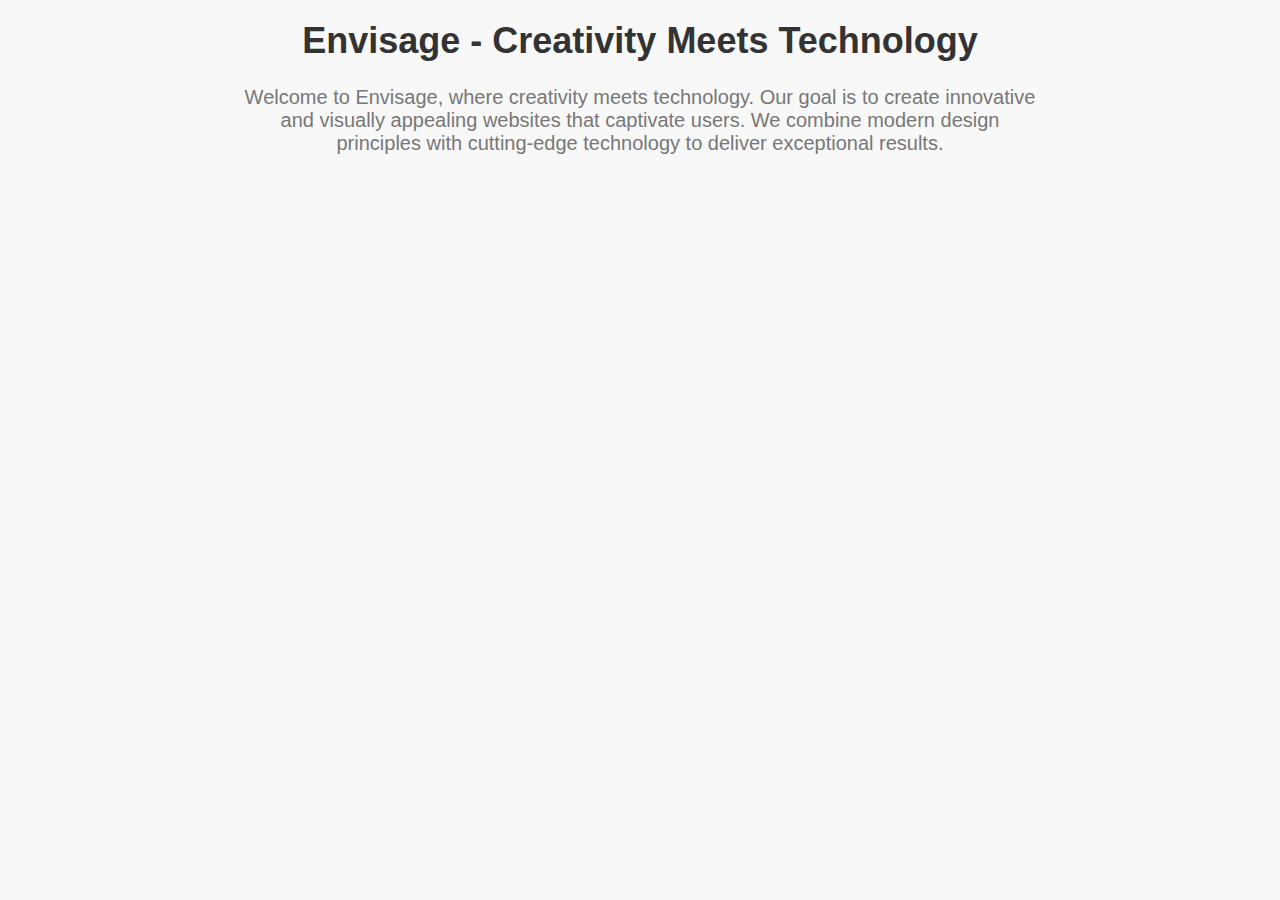
<file: starter_template/templates/trouble.html>
<!DOCTYPE html>
<html>
<head>
  <title>Trouble</title>
  <style>
    body {
      font-family: Arial, sans-serif;
      background-color: #F8F8F8;
      margin: 0;
      padding: 0;
    }
    
    .container {
      max-width: 800px;
      margin: 0 auto;
      padding: 20px;
      text-align: center;
    }
    
    h1 {
      font-size: 36px;
      color: #333333;
      margin-top: 0;
    }
    
    p {
      font-size: 20px;
      color: #777777;
    }
  </style>
</head>
<body>
  <div class="container">
    <h1>Envisage - Creativity Meets Technology</h1>
    <p>Welcome to Envisage, where creativity meets technology. Our goal is to create innovative and visually appealing websites that captivate users. We combine modern design principles with cutting-edge technology to deliver exceptional results.</p>
  </div>
</body>
</html>
</file>
